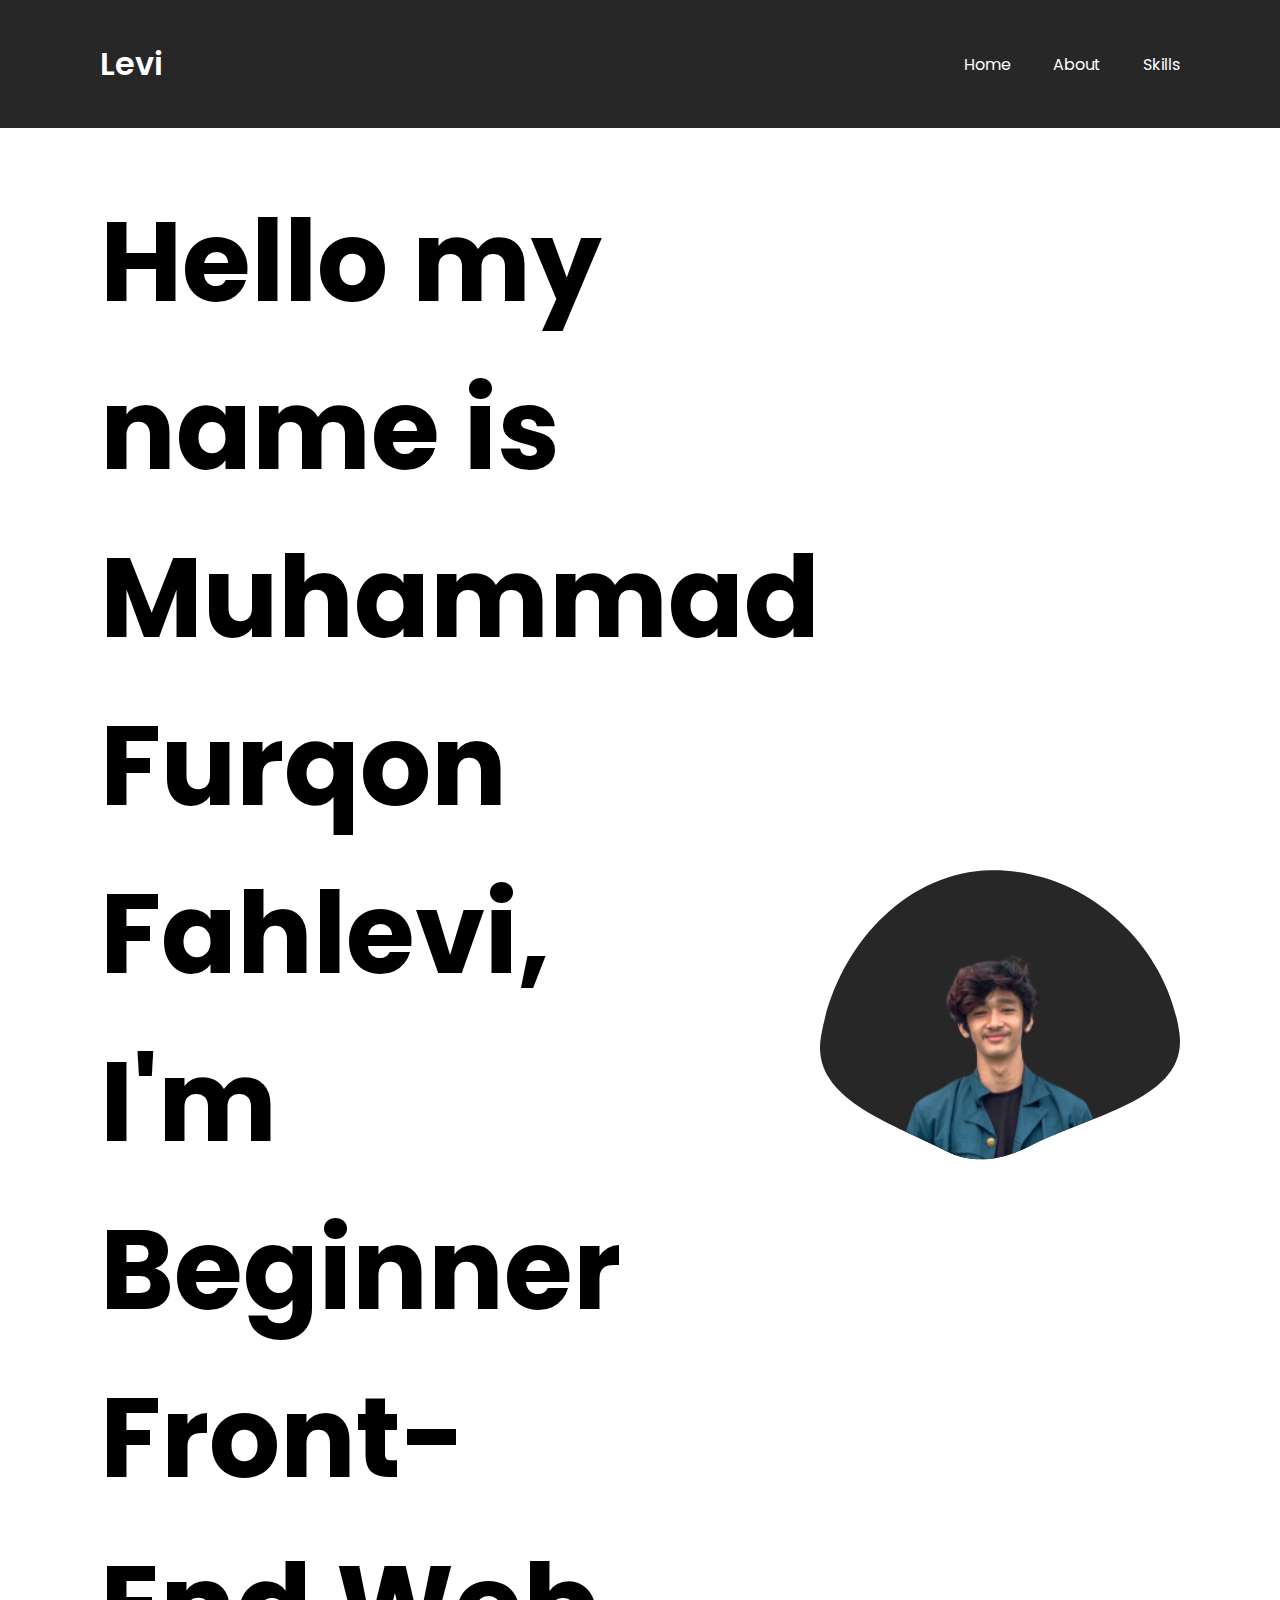
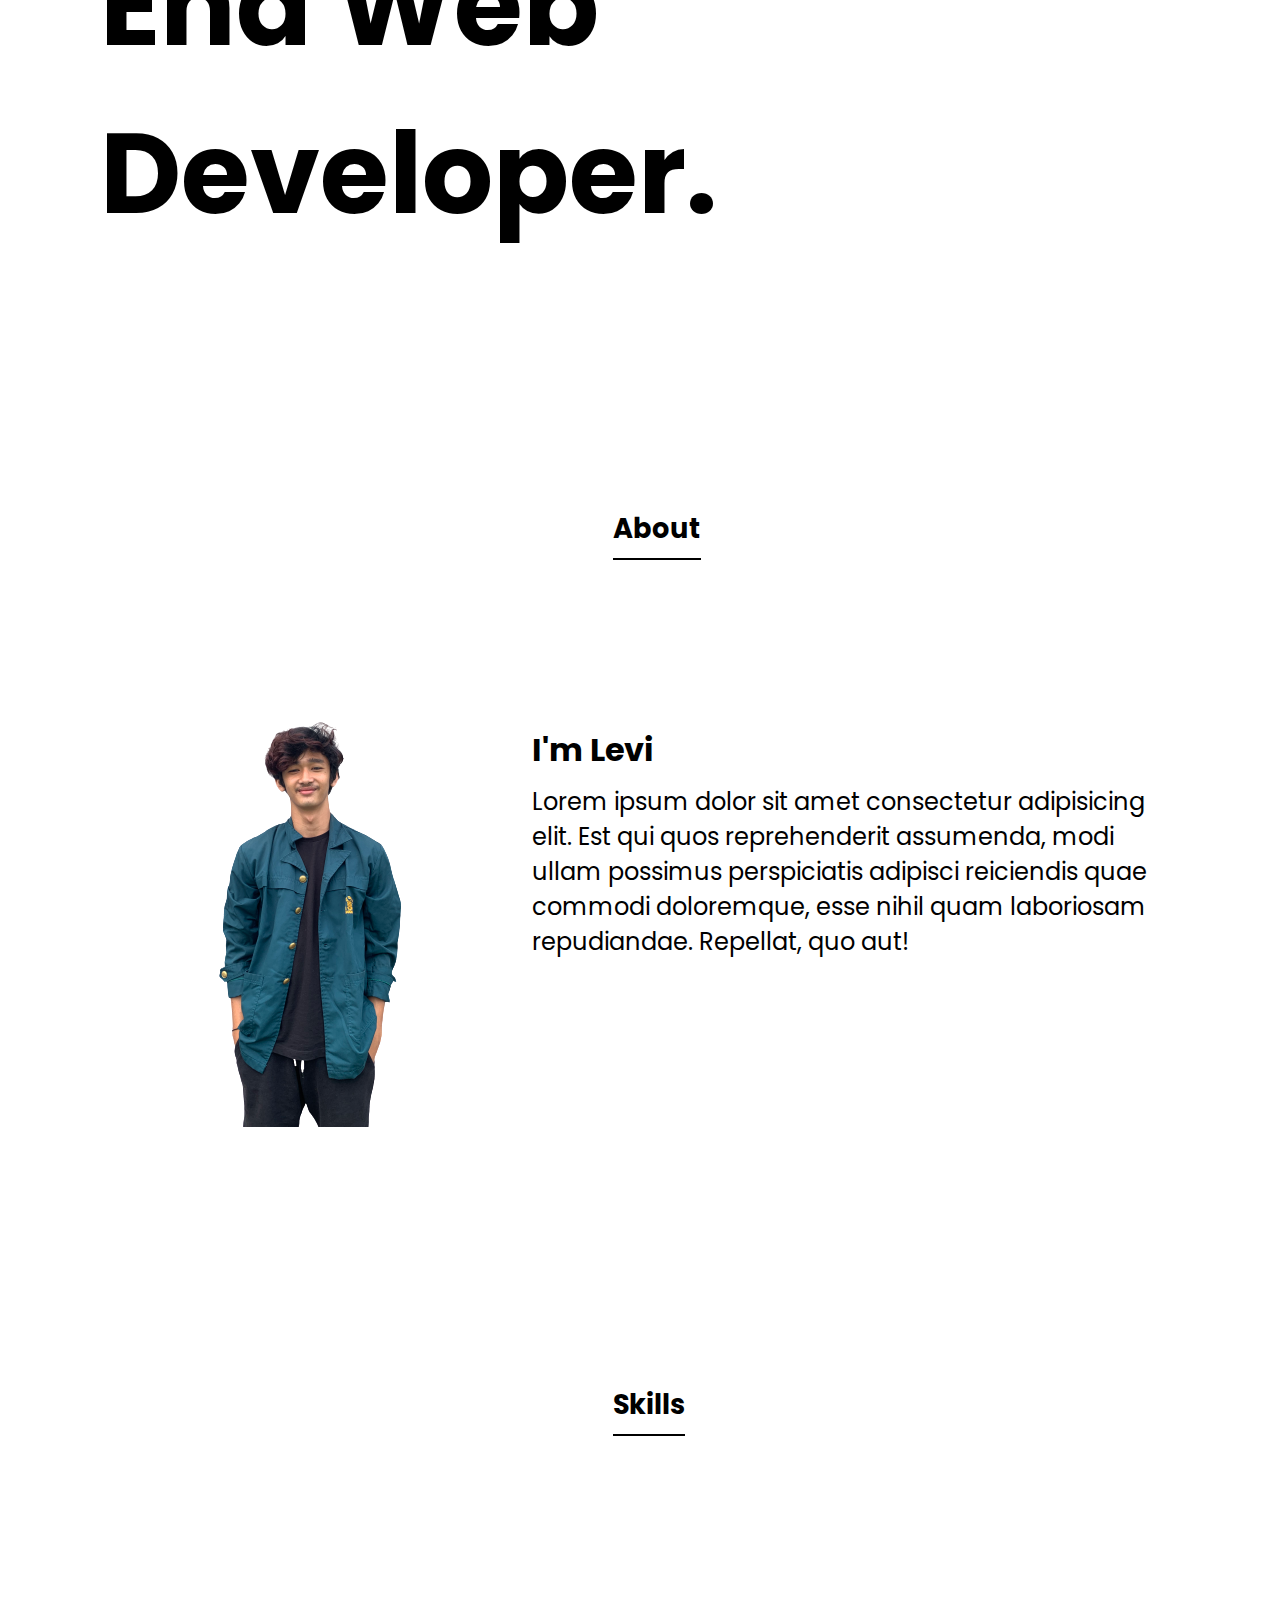
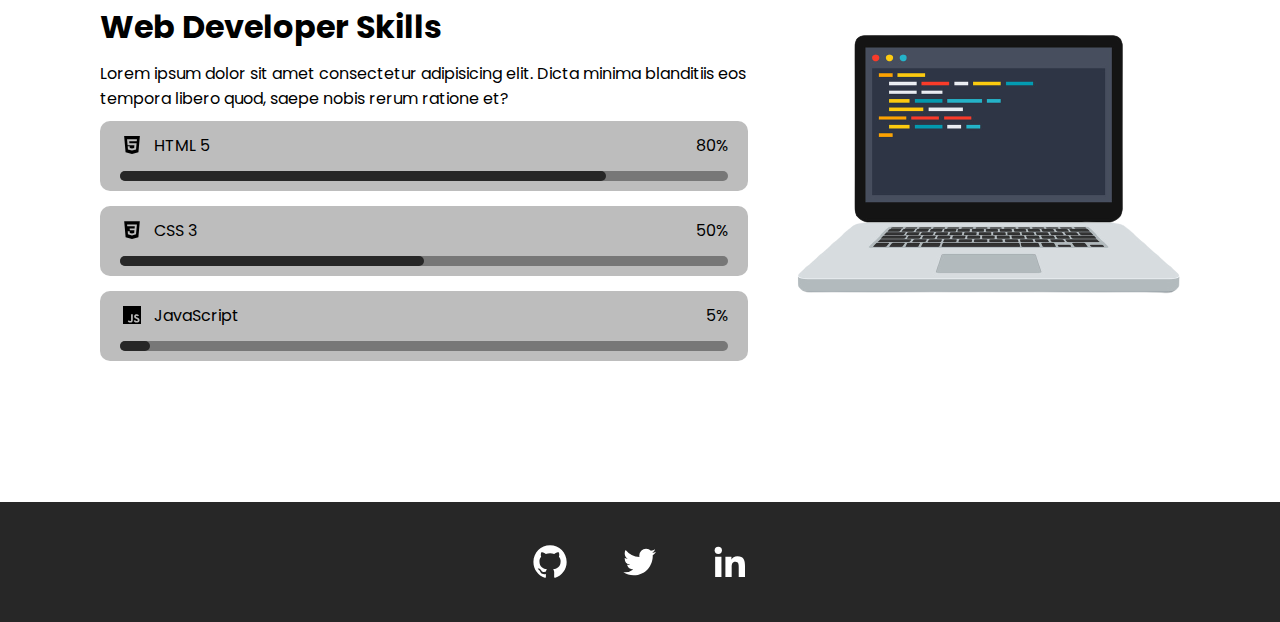
<file: dicoding-v1/index.html>
<!DOCTYPE html>
<html lang="en">
  <head>
    <meta charset="UTF-8" />
    <meta http-equiv="X-UA-Compatible" content="IE=edge" />
    <meta name="viewport" content="width=device-width, initial-scale=1.0" />

    <link rel="preconnect" href="https://fonts.googleapis.com" />
    <link rel="preconnect" href="https://fonts.gstatic.com" crossorigin />
    <link
      href="https://fonts.googleapis.com/css2?family=Poppins:wght@400;500;600&display=swap"
      rel="stylesheet"
    />

    <link rel="stylesheet" href="style.css" />
    <title>Dicoding</title>
  </head>
  <body>
    <header id="header">
      <nav>
        <div class="name-logo">
          <a href="">Levi</a>
        </div>

        <ul>
          <li>
            <a href="#home">Home</a>
          </li>
          <li>
            <a href="#about">About</a>
          </li>
          <li>
            <a href="#skills">Skills</a>
          </li>
        </ul>

        <div class="menu-toggle">
          <input type="checkbox" />
          <span></span>
          <span></span>
          <span></span>
        </div>
      </nav>
    </header>
    <main>
      <section id="home">
        <aside>
          <article>
            <h1>
              Hello my name is Muhammad Furqon Fahlevi, I'm Beginner Front-End
              Web Developer.
            </h1>
          </article>
        </aside>
        <div class="content">
          <div class="pic-container">
            <svg
              width="450"
              height="362"
              viewBox="0 0 450 362"
              fill="none"
              xmlns="http://www.w3.org/2000/svg"
              xmlns:xlink="http://www.w3.org/1999/xlink"
            >
              <path
                fill-rule="evenodd"
                clip-rule="evenodd"
                d="M214.141 0.0251753C329.96 -1.75676 432.885 91.2973 449.144 202.604C461.309 285.886 341.037 304.588 264.355 343.787C229.692 361.507 193.008 368.954 158.326 351.269C88.2891 315.556 -11.0563 285.386 1.00251 209.499C18.041 102.274 102.368 1.74486 214.141 0.0251753Z"
                fill="#272727"
              />
              <path
                fill-rule="evenodd"
                clip-rule="evenodd"
                d="M214.141 0.0251753C329.96 -1.75676 432.885 91.2973 449.144 202.604C461.309 285.886 341.037 304.588 264.355 343.787C229.692 361.507 193.008 368.954 158.326 351.269C88.2891 315.556 -11.0563 285.386 1.00251 209.499C18.041 102.274 102.368 1.74486 214.141 0.0251753Z"
                fill="url(#pattern0)"
              />
              <defs>
                <pattern
                  id="pattern0"
                  patternContentUnits="objectBoundingBox"
                  width="1"
                  height="1"
                >
                  <use
                    xlink:href="#image0"
                    transform="translate(-0.194902 -0.415893) scale(0.00330299 0.0041232)"
                  />
                </pattern>
                <image
                  id="image0"
                  width="433"
                  height="577"
                  xlink:href="[data-uri]"
                />
              </defs>
            </svg>
          </div>
        </div>
      </section>
      <section id="about">
        <div class="container">
          <div class="about-heading">
            <a href="#header">About</a>
          </div>
          <div class="about-content">
            <div class="profile-img">
              <img src="aset/about-img.png" alt="about-img" />
            </div>
            <div class="profile-text">
              <article>
                <h2>I'm Levi</h2>
                <p>
                  Lorem ipsum dolor sit amet consectetur adipisicing elit. Est
                  qui quos reprehenderit assumenda, modi ullam possimus
                  perspiciatis adipisci reiciendis quae commodi doloremque, esse
                  nihil quam laboriosam repudiandae. Repellat, quo aut!
                </p>
              </article>
            </div>
          </div>
        </div>
      </section>
      <section id="skills">
        <div class="container">
          <div class="skills-heading">
            <a href="#header">Skills</a>
          </div>
          <div class="skills-content">
            <div class="skills-img">
              <img src="aset/skills-img.png" alt="skills-img" />
            </div>
            <div class="skills-profile">
              <article>
                <h2>Web Developer Skills</h2>
                <p>
                  Lorem ipsum dolor sit amet consectetur adipisicing elit. Dicta
                  minima blanditiis eos tempora libero quod, saepe nobis rerum
                  ratione et?
                </p>
              </article>
              <div class="icon-container">
                <div class="skills-box">
                  <div class="skills-box-2">
                    <div class="first-item">
                      <svg
                        xmlns="http://www.w3.org/2000/svg"
                        width="24"
                        height="24"
                        viewBox="0 0 24 24"
                        style="fill: rgba(0, 0, 0, 1); transform: ; msfilter: "
                      >
                        <path
                          d="M4.136 3.012h15.729l-1.431 16.15-6.451 1.826-6.414-1.826-1.433-16.15zm5.266 7.302-.173-2.035 7.533.002.173-1.963-9.87-.002.522 5.998h6.835l-.243 2.566-2.179.602-2.214-.605-.141-1.58H7.691l.247 3.123L12 17.506l4.028-1.08.558-6.111H9.402v-.001z"
                        ></path>
                      </svg>
                      <p>HTML 5</p>
                    </div>
                    <p>80%</p>
                  </div>
                  <div class="skill-bar">
                    <div class="skill-level-before">
                      <div class="skill-level" style="width: 80%"></div>
                    </div>
                  </div>
                </div>
                <div class="skills-box">
                  <div class="skills-box-2">
                    <div class="first-item">
                      <svg
                        xmlns="http://www.w3.org/2000/svg"
                        width="24"
                        height="24"
                        viewBox="0 0 24 24"
                        style="fill: rgba(0, 0, 0, 1); transform: ; msfilter: "
                      >
                        <path
                          d="M4.192 3.143h15.615l-1.42 16.034-6.404 1.812-6.369-1.813L4.192 3.143zM16.9 6.424l-9.8-.002.158 1.949 7.529.002-.189 2.02H9.66l.179 1.913h4.597l-.272 2.62-2.164.598-2.197-.603-.141-1.569h-1.94l.216 2.867L12 17.484l3.995-1.137.905-9.923z"
                        ></path>
                      </svg>
                      <p>CSS 3</p>
                    </div>
                    <p>50%</p>
                  </div>
                  <div class="skill-bar">
                    <div class="skill-level-before">
                      <div class="skill-level" style="width: 50%"></div>
                    </div>
                  </div>
                </div>
                <div class="skills-box">
                  <div class="skills-box-2">
                    <div class="first-item">
                      <svg
                        xmlns="http://www.w3.org/2000/svg"
                        width="24"
                        height="24"
                        viewBox="0 0 24 24"
                        style="fill: rgba(0, 0, 0, 1); transform: ; msfilter: "
                      >
                        <path
                          d="M3 3h18v18H3V3zm16.525 13.707c-.131-.821-.666-1.511-2.252-2.155-.552-.259-1.165-.438-1.349-.854-.068-.248-.078-.382-.034-.529.113-.484.687-.629 1.137-.495.293.09.563.315.732.676.775-.507.775-.507 1.316-.844-.203-.314-.304-.451-.439-.586-.473-.528-1.103-.798-2.126-.775l-.528.067c-.507.124-.991.395-1.283.754-.855.968-.608 2.655.427 3.354 1.023.765 2.521.933 2.712 1.653.18.878-.652 1.159-1.475 1.058-.607-.136-.945-.439-1.316-1.002l-1.372.788c.157.359.337.517.607.832 1.305 1.316 4.568 1.249 5.153-.754.021-.067.18-.528.056-1.237l.034.049zm-6.737-5.434h-1.686c0 1.453-.007 2.898-.007 4.354 0 .924.047 1.772-.104 2.033-.247.517-.886.451-1.175.359-.297-.146-.448-.349-.623-.641-.047-.078-.082-.146-.095-.146l-1.368.844c.229.473.563.879.994 1.137.641.383 1.502.507 2.404.305.588-.17 1.095-.519 1.358-1.059.384-.697.302-1.553.299-2.509.008-1.541 0-3.083 0-4.635l.003-.042z"
                        ></path>
                      </svg>
                      <p>JavaScript</p>
                    </div>
                    <p>5%</p>
                  </div>
                  <div class="skill-bar">
                    <div class="skill-level-before">
                      <div class="skill-level" style="width: 5%"></div>
                    </div>
                  </div>
                </div>
              </div>
            </div>
          </div>
        </div>
      </section>
    </main>
    <footer>
      <nav>
        <div class="social-media-icons">
          <svg
            xmlns="http://www.w3.org/2000/svg"
            width="40"
            height="40"
            viewBox="0 0 24 24"
            style="fill: rgba(255, 255, 255, 1); transform: ; msfilter: "
          >
            <path
              fill-rule="evenodd"
              clip-rule="evenodd"
              d="M12.026 2c-5.509 0-9.974 4.465-9.974 9.974 0 4.406 2.857 8.145 6.821 9.465.499.09.679-.217.679-.481 0-.237-.008-.865-.011-1.696-2.775.602-3.361-1.338-3.361-1.338-.452-1.152-1.107-1.459-1.107-1.459-.905-.619.069-.605.069-.605 1.002.07 1.527 1.028 1.527 1.028.89 1.524 2.336 1.084 2.902.829.091-.645.351-1.085.635-1.334-2.214-.251-4.542-1.107-4.542-4.93 0-1.087.389-1.979 1.024-2.675-.101-.253-.446-1.268.099-2.64 0 0 .837-.269 2.742 1.021a9.582 9.582 0 0 1 2.496-.336 9.554 9.554 0 0 1 2.496.336c1.906-1.291 2.742-1.021 2.742-1.021.545 1.372.203 2.387.099 2.64.64.696 1.024 1.587 1.024 2.675 0 3.833-2.33 4.675-4.552 4.922.355.308.675.916.675 1.846 0 1.334-.012 2.41-.012 2.737 0 .267.178.577.687.479C19.146 20.115 22 16.379 22 11.974 22 6.465 17.535 2 12.026 2z"
            ></path>
          </svg>
          <svg
            xmlns="http://www.w3.org/2000/svg"
            width="40"
            height="40"
            viewBox="0 0 24 24"
            style="fill: rgba(255, 255, 255, 1); transform: ; msfilter: "
          >
            <path
              d="M19.633 7.997c.013.175.013.349.013.523 0 5.325-4.053 11.461-11.46 11.461-2.282 0-4.402-.661-6.186-1.809.324.037.636.05.973.05a8.07 8.07 0 0 0 5.001-1.721 4.036 4.036 0 0 1-3.767-2.793c.249.037.499.062.761.062.361 0 .724-.05 1.061-.137a4.027 4.027 0 0 1-3.23-3.953v-.05c.537.299 1.16.486 1.82.511a4.022 4.022 0 0 1-1.796-3.354c0-.748.199-1.434.548-2.032a11.457 11.457 0 0 0 8.306 4.215c-.062-.3-.1-.611-.1-.923a4.026 4.026 0 0 1 4.028-4.028c1.16 0 2.207.486 2.943 1.272a7.957 7.957 0 0 0 2.556-.973 4.02 4.02 0 0 1-1.771 2.22 8.073 8.073 0 0 0 2.319-.624 8.645 8.645 0 0 1-2.019 2.083z"
            ></path>
          </svg>
          <svg
            xmlns="http://www.w3.org/2000/svg"
            width="40"
            height="40"
            viewBox="0 0 24 24"
            style="fill: rgba(255, 255, 255, 1); transform: ; msfilter: "
          >
            <circle cx="4.983" cy="5.009" r="2.188"></circle>
            <path
              d="M9.237 8.855v12.139h3.769v-6.003c0-1.584.298-3.118 2.262-3.118 1.937 0 1.961 1.811 1.961 3.218v5.904H21v-6.657c0-3.27-.704-5.783-4.526-5.783-1.835 0-3.065 1.007-3.568 1.96h-.051v-1.66H9.237zm-6.142 0H6.87v12.139H3.095z"
            ></path>
          </svg>
        </div>
      </nav>
    </footer>
    <script src="main.js"></script>
  </body>
</html>
</file>
<file: dicoding-v1/style.css>
* {
  margin: 0;
  padding: 0;
  box-sizing: border-box;
}

html {
  scroll-behavior: smooth;
}

body {
  font-family: "Poppins", sans-serif;
  overflow-x: hidden;
}

/* Navbar */

nav {
  display: flex;
  background-color: #272727;
  justify-content: space-between;
  padding: 40px 100px;
  margin: 0 auto;
}

.name-logo a {
  text-decoration: none;
  font-size: 2em;
  font-weight: 600;
  color: white;
}

nav ul {
  display: flex;
  list-style: none;
  width: 20%;
  justify-content: space-between;
  align-items: center;
}

nav ul li a {
  text-decoration: none;
  color: white;
}

nav ul li a:hover {
  padding-bottom: 13px;
  border-bottom: 2px solid white;
  font-weight: 600;
}

.menu-toggle {
  display: none;
}

/* main */
main {
  padding: 50px 100px;
}
/* section home --------*/
#home {
  display: flex;
  justify-content: space-between;
  align-items: center;
}

/* pic */
.pic-container {
  width: 100%;
}

.pic-container svg {
  width: 100%;
}

/* aside */
aside {
  order: 0;
  width: 70%;
  font-size: 3.5em;
  text-align: left;
}

aside h1 {
  width: 80%;
}

/* section about --------*/
#about {
  margin-top: 250px;
  margin-bottom: 250px;
  background-color: white;
}

.container {
  margin: 0 auto;
}

.about-heading {
  margin: 0 auto;
  width: 5%;
}

.about-heading a {
  color: black;
  padding-bottom: 10px;
  font-weight: 700;
  font-size: 1.7em;
  text-decoration: none;
  text-align: center;
  width: 100%;
  border-bottom: 2px solid black;
}

.about-content {
  display: flex;
  justify-content: center;
  align-items: center;
}

.profile-img {
  width: 40%;
  text-align: center;
}

.profile-text {
  width: 60%;
}

.profile-text h2 {
  font-size: 2em;
  margin-bottom: 10px;
}

.profile-text p {
  font-size: 1.5em;
}

/* section skills --------*/

.skills-heading {
  margin: 0 auto;
  margin-bottom: 100px;
  width: 5%;
}

.skills-heading a {
  color: black;
  padding-bottom: 10px;
  font-weight: 700;
  font-size: 1.7em;
  text-decoration: none;
  text-align: center;
  width: 100%;
  border-bottom: 2px solid black;
}

.skills-content {
  display: flex;
  justify-content: center;
  align-items: center;
}

.skills-img {
  order: 2;
  width: 40%;
  text-align: center;
}

.skills-profile {
  width: 60%;
}

.skills-profile article h2 {
  font-size: 2em;
  margin-bottom: 10px;
}

.skills-profile article p {
  margin-bottom: 10px;
}

.skills-box {
  margin-bottom: 15px;
  border: none;
}

.skills-box-2 {
  display: flex;
  justify-content: space-between;
  align-items: center;
  height: 50px;
  background-color: #bdbdbd;
  width: 100%;
  padding: 20px;
  border-radius: 10px 10px 0 0;
}

.skill-bar {
  background: #bdbdbd;
  padding: 0 20px;
  padding-bottom: 10px;
  border-radius: 0 0 10px 10px;
  border: none;
}

.skill-level-before {
  background-color: #777777;
  width: 100%;
  border-radius: 10px;
}

.skill-level {
  background: #272727;
  width: 100%;
  height: 10px;
  border-radius: 10px;
}

.percentage-box {
  background-color: lightgreen;
  width: 100%;
}

.first-item {
  display: flex;
  gap: 10px;
}

/* footer --------*/
.social-media-icons {
  display: flex;
  margin: 0 auto;
  gap: 50px;
}

.social-media-icons svg:hover {
  cursor: pointer;
}

/* Responsive */
@media screen and (max-width: 1200px) {
  nav ul {
    width: 30%;
  }

  #home {
    flex-direction: column;
    justify-content: center;
    gap: 5rem;
  }

  aside {
    width: 100%;
  }

  aside h1 {
    width: 100%;
    font-size: 0.8em;
  }

  .about-heading {
    width: 100%;
    text-align: center;
  }

  .about-content {
    flex-direction: column;
    gap: 5rem;
  }

  .profile-text {
    width: 100%;
  }

  .profile-img {
    width: 100%;
  }

  .skills-heading {
    width: 100%;
    text-align: center;
    margin-bottom: 0;
  }

  .skills-content {
    flex-direction: column;
  }

  .skills-img {
    width: 100%;
    order: 1;
  }

  .skills-profile {
    order: 2;
    width: 100%;
  }
}

@media screen and (max-width: 768px) {
  nav ul {
    width: 43%;
  }
}

/* Mobile */
@media screen and (max-width: 576px) {
  main {
    padding: 50px;
    /* margin-top: 200px; */
  }

  nav {
    padding: 50px;
  }

  nav ul {
    position: fixed;
    right: 0;
    top: 0;
    height: 100%;
    flex-direction: column;
    align-items: center;
    justify-content: center;
    background-color: #3b3b3b;
    /* z-index: 99; */
    gap: 3em;
    transform: translateX(100%);
    transition: all 1s;
    opacity: 0;
  }

  .menu-toggle {
    display: flex;
    flex-direction: column;
    height: 20px;
    justify-content: space-between;
    position: relative;
    margin-top: 13px;
  }

  .menu-toggle input {
    position: absolute;
    width: 40.5px;
    height: 28px;
    opacity: 0;
    left: -6.6px;
    top: -3px;
    z-index: 2;
  }

  .menu-toggle input:hover {
    cursor: pointer;
  }

  .menu-toggle span {
    display: block;
    border-radius: 2px;
    width: 27px;
    height: 3px;
    background-color: white;
    transition: all 0.8s;
  }

  .menu-toggle span:nth-child(2) {
    transform-origin: 0 0;
  }

  .menu-toggle span:nth-child(4) {
    transform-origin: 0 100%;
  }

  .menu-toggle input:checked ~ span:nth-child(2) {
    transform: rotate(45deg) translate(-1px, -1px);
  }

  .menu-toggle input:checked ~ span:nth-child(4) {
    transform: rotate(-45deg);
  }

  .menu-toggle input:checked ~ span:nth-child(3) {
    transform: scale(0);
    opacity: 0;
  }

  nav ul.slide {
    opacity: 1;
    transform: translateX(0);
  }

  aside h1 {
    font-size: 0.7em;
  }

  .profile-img img {
    width: 100%;
  }

  .profile-text h2 {
    font-size: 1.5em;
  }

  .profile-text p {
    font-size: 1em;
  }

  .skills-img img {
    width: 100%;
  }

  .skills-profile article h2 {
    font-size: 1.5em;
  }
}
</file>
